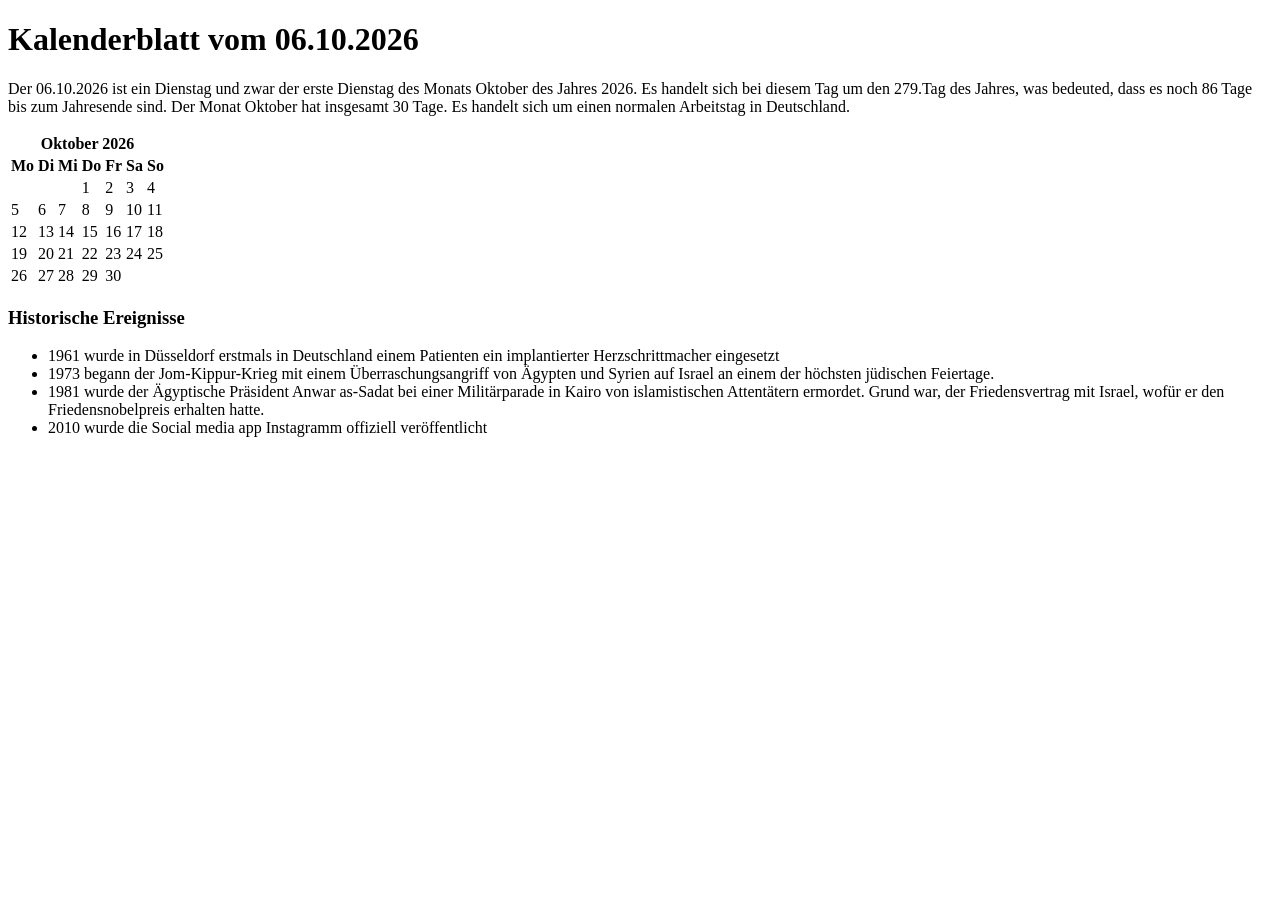
<file: kalender_blatt/index.html>
<!DOCTYPE html>
<html lang="de">
<head>
    <meta charset="UTF-8">
    <meta name="viewport" content="width=device-width, initial-scale=5.0">
    <title>KALENDER 2026</title>
</head>
<body>
    <h1>Kalenderblatt vom 06.10.2026</h1>
    <p>
        Der 06.10.2026 ist ein Dienstag und zwar der erste Dienstag des Monats Oktober des Jahres 2026.
        Es handelt sich bei diesem Tag um den 279.Tag des Jahres, was bedeuted, dass es noch 86 Tage bis zum Jahresende 
        sind. Der Monat Oktober hat insgesamt 30 Tage. Es handelt sich um einen normalen Arbeitstag in Deutschland.
    </p>
    <table>
        <thead>
            <tr>    
                <th scope="col" colspan="7">Oktober 2026</th>
            </tr>
            <tr>
                <th scope="col">Mo</th>
                <th scope="col">Di</th>
                <th scope="col">Mi</th>
                <th scope="col">Do</th>
                <th scope="col">Fr</th>
                <th scope="col">Sa</th>
                <th scope="col">So</th>
            </tr>
        </thead>
        <tbody>
            <tr>
                <td></td>
                <td></td>
                <td></td>
                <td>1</td>
                <td>2</td>
                <td>3</td>
                <td>4</td>
            </tr>
            <tr>
                <td>5</td>
                <td>6</td>
                <td>7</td>
                <td>8</td>
                <td>9</td>
                <td>10</td>
                <td>11</td>
            </tr>
            <tr>
                <td>12</td>
                <td>13</td>
                <td>14</td>
                <td>15</td>
                <td>16</td>
                <td>17</td>
                <td>18</td>
            </tr>
            <tr>
                <td>19</td>
                <td>20</td>
                <td>21</td>
                <td>22</td>
                <td>23</td>
                <td>24</td>
                <td>25</td>
            </tr>
            <tr>
                <td>26</td>
                <td>27</td>
                <td>28</td>
                <td>29</td>
                <td>30</td>
            </tr>
        </tbody>
    </table>
    <h3>Historische Ereignisse</h3>
    <ul> 
        <li>
            1961 wurde in Düsseldorf erstmals in Deutschland einem Patienten ein implantierter 
            Herzschrittmacher eingesetzt
        </li>
        <li>
            1973 begann der Jom-Kippur-Krieg mit einem Überraschungsangriff von Ägypten und Syrien
            auf Israel an einem der höchsten jüdischen Feiertage.
        </li>
        <li>
            1981 wurde der Ägyptische Präsident Anwar as-Sadat bei einer Militärparade in Kairo von 
            islamistischen Attentätern ermordet. Grund war, der Friedensvertrag mit Israel, wofür er 
            den Friedensnobelpreis erhalten hatte.
        </li>
        <li>
            2010 wurde die Social media app Instagramm offiziell veröffentlicht
        </li>
    </ul>
</body>
</html>
</file>
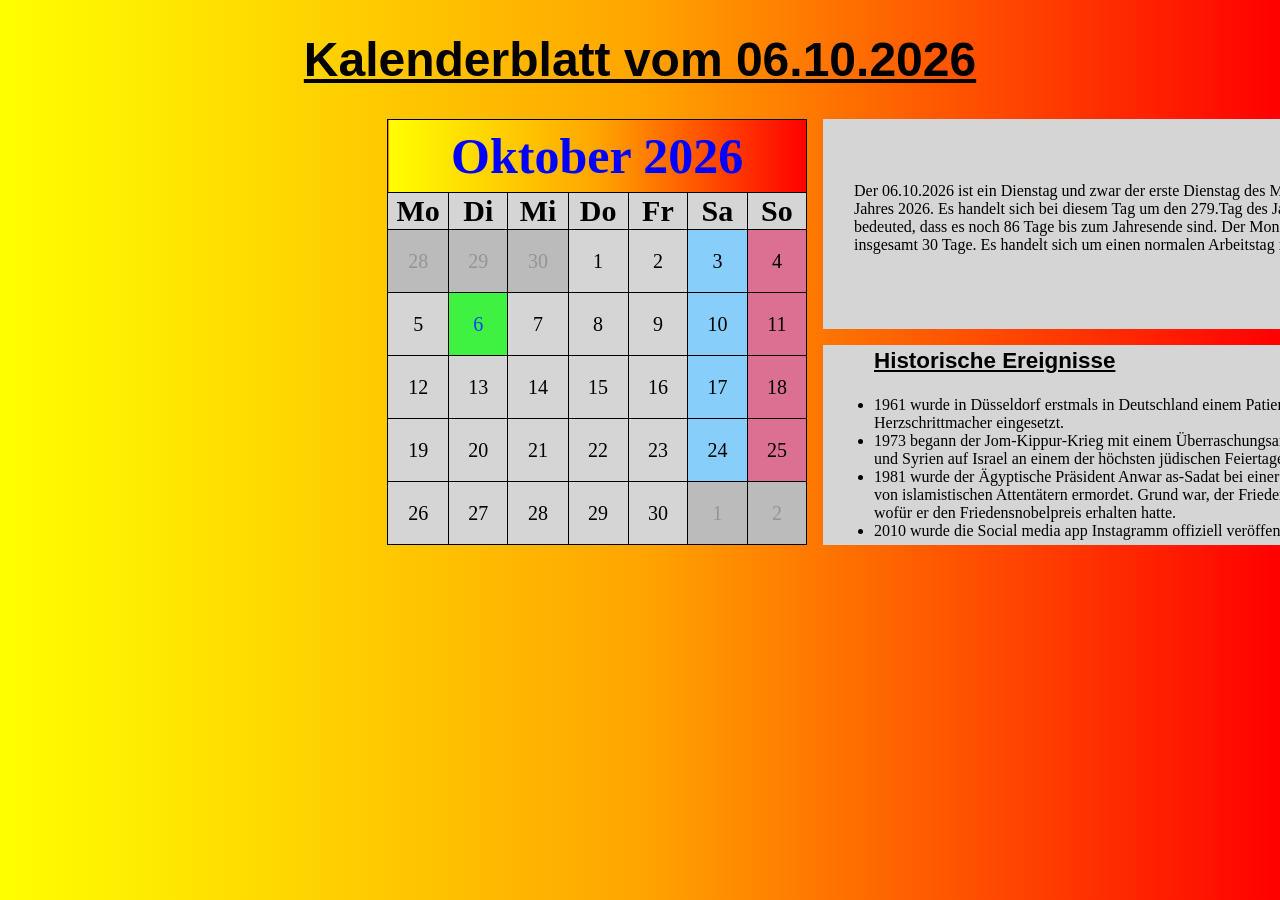
<file: Kalender_CSS/Index.html>
<!DOCTYPE html>
<html lang="de">
<head>
    <meta charset="UTF-8">
    <meta name="viewport" content="width=device-width, initial-scale=5.0">
    <title>KALENDER 2026</title>
    <link rel="Stylesheet" href="Style.CSS">
</head>
<body>
    <h1>Kalenderblatt vom 06.10.2026</h1>
    <div class="grid-container">
    <div class="item" style="grid-area: box-1;"><p>
        Der 06.10.2026 ist ein Dienstag und zwar der erste Dienstag des Monats Oktober des Jahres 2026.
        Es handelt sich bei diesem Tag um den 279.Tag des Jahres, was bedeuted, dass es noch 86 Tage bis zum Jahresende 
        sind. Der Monat Oktober hat insgesamt 30 Tage. Es handelt sich um einen normalen Arbeitstag in Deutschland.
    </div></p>
    <div class="item" style="grid-area: box-2;">
        <table border="1">
        <thead>
            <tr>    
                <th class="Monat" scope="col" colspan="7">Oktober 2026</th>
            </tr>
            <tr>
                <th scope="col">Mo</th>
                <th scope="col">Di</th>
                <th scope="col">Mi</th>
                <th scope="col">Do</th>
                <th scope="col">Fr</th>
                <th scope="col">Sa</th>
                <th scope="col">So</th>
            </tr>
        </thead>
        <tbody>
            <tr>
                <td class="amonat">28</td>
                <td class="amonat">29</td>
                <td class="amonat">30</td>
                <td>1</td>
                <td>2</td>
                <td class="Sa">3</td>
                <td class="So">4</td>
            </tr>
            <tr>
                <td>5</td>
                <td class="today">6</td>
                <td>7</td>
                <td>8</td>
                <td>9</td>
                <td class="Sa">10</td>
                <td class="So">11</td>
            </tr>
            <tr>
                <td>12</td>
                <td>13</td>
                <td>14</td>
                <td>15</td>
                <td>16</td>
                <td class="Sa">17</td>
                <td class="So">18</td>
            </tr>
            <tr>
                <td>19</td>
                <td>20</td>
                <td>21</td>
                <td>22</td>
                <td>23</td>
                <td class="Sa">24</td>
                <td class="So">25</td>
            </tr>
            <tr>
                <td>26</td>
                <td>27</td>
                <td>28</td>
                <td>29</td>
                <td>30</td>
                <td class="amonat">1</td>
                <td class="amonat">2</td>
            </tr>
        </tbody>
    </table>
    </div>
    <div class="item" style="grid-area: box-3;"><ul> 
        <h3>Historische Ereignisse</h3>
        <li>
            1961 wurde in Düsseldorf erstmals in Deutschland einem Patienten ein implantierter 
            Herzschrittmacher eingesetzt.
        </li>
        <li>
            1973 begann der Jom-Kippur-Krieg mit einem Überraschungsangriff von Ägypten und Syrien
            auf Israel an einem der höchsten jüdischen Feiertage.
        </li>
        <li>
            1981 wurde der Ägyptische Präsident Anwar as-Sadat bei einer Militärparade in Kairo von 
            islamistischen Attentätern ermordet. Grund war, der Friedensvertrag mit Israel, wofür er 
            den Friedensnobelpreis erhalten hatte.
        </li>
        <li>
            2010 wurde die Social media app Instagramm offiziell veröffentlicht.
        </li>
    </ul>
    </div>
</body>
</html>
</file>
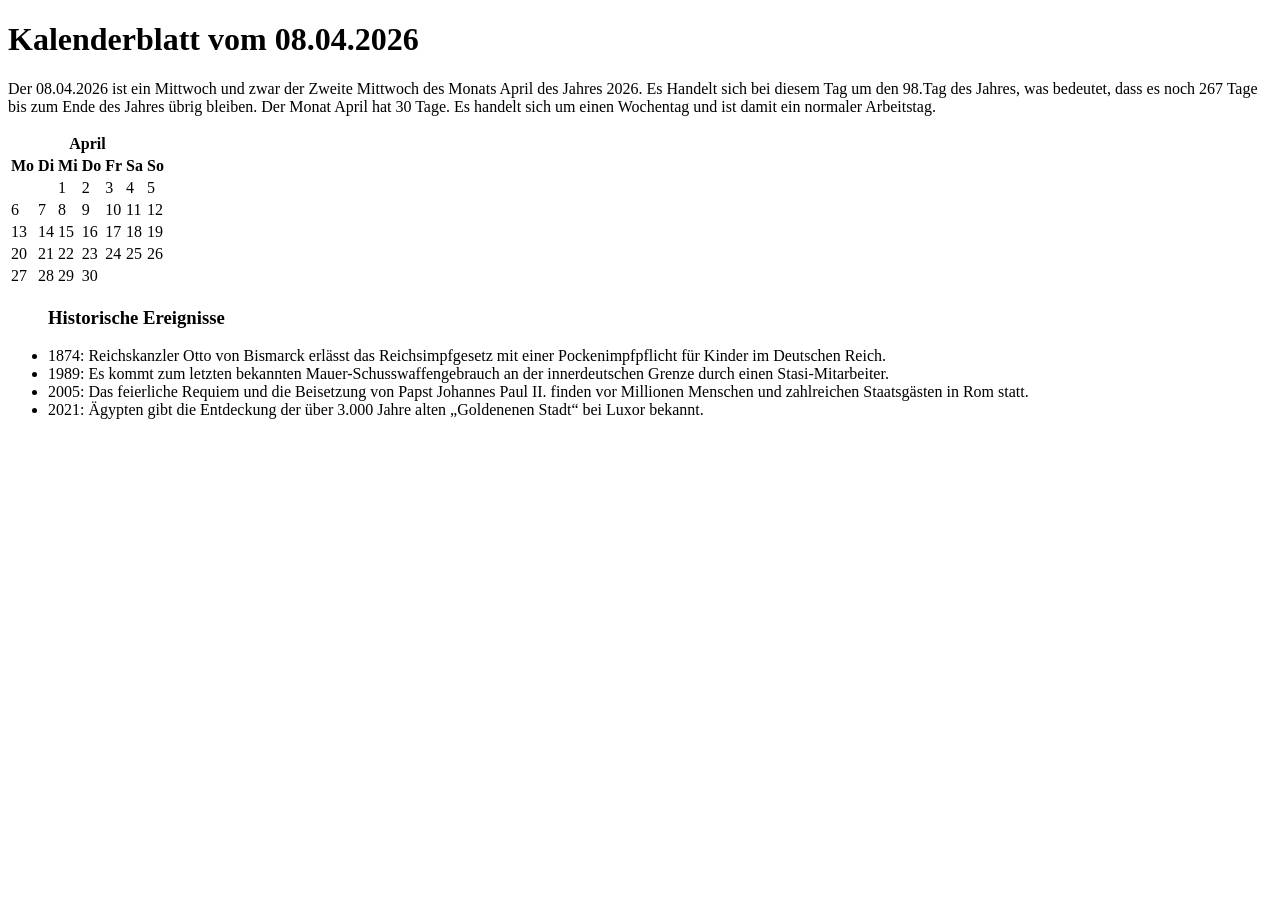
<file: kalender_voll/April.html>
<!DOCTYPE html>
<html lang="de">
<head>
    <meta charset="UTF-8">
    <meta name="viewport" content="width=device-width, initial-scale=5.0">
    <title>KALENDER 2026</title>
</head>
<body>
            <h1>Kalenderblatt vom 08.04.2026</h1>
            <p>Der 08.04.2026 ist ein Mittwoch und zwar der Zweite Mittwoch des Monats April des Jahres 2026.
                Es Handelt sich bei diesem Tag um den 98.Tag des Jahres, was bedeutet, dass es noch 267 Tage bis zum Ende des Jahres übrig bleiben.
                Der Monat April hat 30 Tage. Es handelt sich um einen Wochentag und ist damit ein normaler Arbeitstag.
            </p>
<table>
<thead>
    <tr>
        <th scope="col" colspan="7">April</th>
    </tr>
    <tr>
            <th scope="col">Mo</th>
            <th scope="col">Di</th>
            <th scope="col">Mi</th>
            <th scope="col">Do</th>
            <th scope="col">Fr</th>
            <th scope="col">Sa</th>
            <th scope="col">So</th>
    </tr>
</thead>
<tbody>
    <tr>
            <td></td>
            <td></td>
            <td>1</td>
            <td>2</td>
            <td>3</td>
            <td>4</td>
            <td>5</td>
        </tr>
    <tr>
            <td>6</td>
            <td>7</td>
            <td>8</td>
            <td>9</td>
            <td>10</td>
            <td>11</td>
            <td>12</td>
        </tr>
    <tr>
            <td>13</td>
            <td>14</td>
            <td>15</td>
            <td>16</td>
            <td>17</td>
            <td>18</td>
            <td>19</td>
        </tr>
    <tr>
            <td>20</td>
            <td>21</td>
            <td>22</td>
            <td>23</td>
            <td>24</td>
            <td>25</td>
            <td>26</td>
        </tr>
    <tr>
            <td>27</td>
            <td>28</td>
            <td>29</td>
            <td>30</td>
            <td></td>
            <td></td>
            <td></td>
        </tr>
</tbody >
</table >
<ul>        
            <h3>Historische Ereignisse</h3>
    <tr>
            <li>1874: Reichskanzler Otto von Bismarck erlässt das Reichsimpfgesetz mit einer Pockenimpfpflicht für Kinder im Deutschen Reich.</li>
        </tr>
    <tr>
            <li>1989: Es kommt zum letzten bekannten Mauer-Schusswaffengebrauch an der innerdeutschen Grenze durch einen Stasi-Mitarbeiter.</li>
        </tr>
    <tr>
            <li>2005: Das feierliche Requiem und die Beisetzung von Papst Johannes Paul II. finden vor Millionen Menschen und zahlreichen Staatsgästen in Rom statt.</li>
        </tr>
    <tr>
            <li>2021: Ägypten gibt die Entdeckung der über 3.000 Jahre alten „Goldenenen Stadt“ bei Luxor bekannt.</li>
        </tr>
</ul>
</body>
</html>
</file>
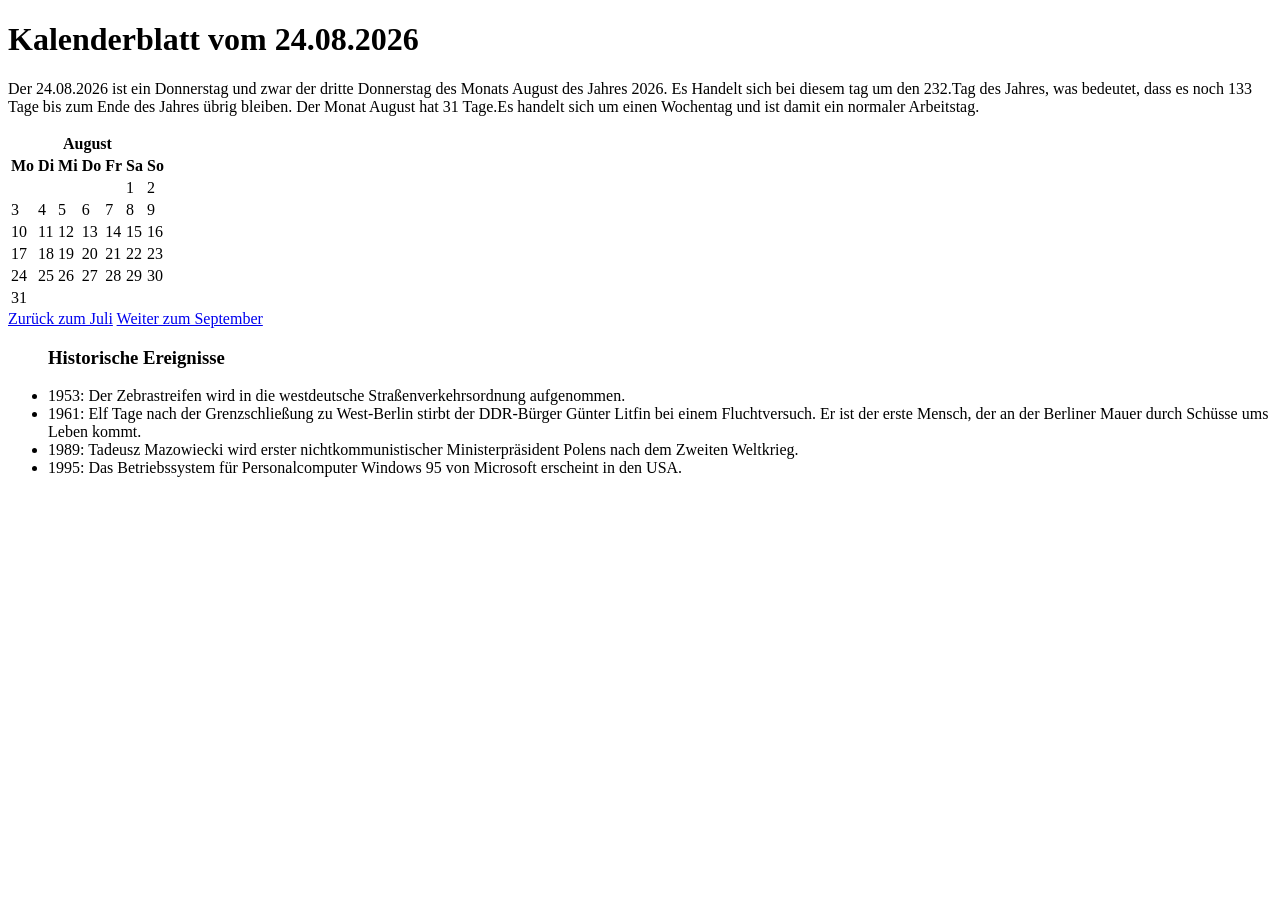
<file: kalender_voll/August.html>
<!DOCTYPE html>
<html lang="de">
<head>
    <meta charset="UTF-8">
    <meta name="viewport" content="width=device-width, initial-scale=5.0">
    <title>KALENDER 2026</title>
</head>
<body>
    <h1>Kalenderblatt vom 24.08.2026</h1>
        <p>Der 24.08.2026 ist ein Donnerstag und zwar der dritte Donnerstag des Monats August des Jahres 2026.
            Es Handelt sich bei diesem tag um den 232.Tag des Jahres, was bedeutet, dass es noch 133 Tage bis zum Ende des Jahres übrig bleiben.
            Der Monat August hat 31 Tage.Es handelt sich um einen Wochentag und ist damit ein normaler Arbeitstag.
        </p>
<table>
<thead>
    <tr>
        <th scope="col" colspan="7">August</th>
    </tr>
    <tr>
            <th scope="col">Mo</th>
            <th scope="col">Di</th>
            <th scope="col">Mi</th>
            <th scope="col">Do</th>
            <th scope="col">Fr</th>
            <th scope="col">Sa</th>
            <th scope="col">So</th>
    </tr>
</thead>
<tbody>
    <tr>
            <td></td>
            <td></td>
            <td></td>
            <td></td>
            <td></td>
            <td>1</td>
            <td>2</td>
    </tr>
    <tr>
            <td>3</td>
            <td>4</td>
            <td>5</td>
            <td>6</td>
            <td>7</td>
            <td>8</td>
            <td>9</td>
    </tr>
    <tr>
            <td>10</td>
            <td>11</td>
            <td>12</td>
            <td>13</td>
            <td>14</td>
            <td>15</td>
            <td>16</td>
    </tr>
    <tr>
            <td>17</td>
            <td>18</td>
            <td>19</td>
            <td>20</td>
            <td>21</td>
            <td>22</td>
            <td>23</td>
    </tr>
    <tr>
            <td>24</td>
            <td>25</td>
            <td>26</td>
            <td>27</td>
            <td>28</td>
            <td>29</td>
            <td>30</td>
    </tr>
    <tr>
            <td>31</td>
</tbody >
</table >
<a href="Juli.html">Zurück zum Juli</a> <a href="September.html">Weiter zum September</a>
<ul>        
            <h3>Historische Ereignisse</h3>
    <tr>
        <li>1953: Der Zebrastreifen wird in die westdeutsche Straßenverkehrsordnung aufgenommen.</li>
    </tr>
    <tr>
        <li>1961: Elf Tage nach der Grenzschließung zu West-Berlin stirbt der DDR-Bürger Günter Litfin bei einem Fluchtversuch. Er ist der erste Mensch, der an der Berliner Mauer durch Schüsse ums Leben kommt.</li>
    </tr>
    <tr>
        <li>1989: Tadeusz Mazowiecki wird erster nichtkommunistischer Ministerpräsident Polens nach dem Zweiten Weltkrieg.</li>
    </tr>
    <tr>
        <li>1995: Das Betriebssystem für Personalcomputer Windows 95 von Microsoft erscheint in den USA.</li>
    </tr>
</ul>
</body>
</html>
</file>
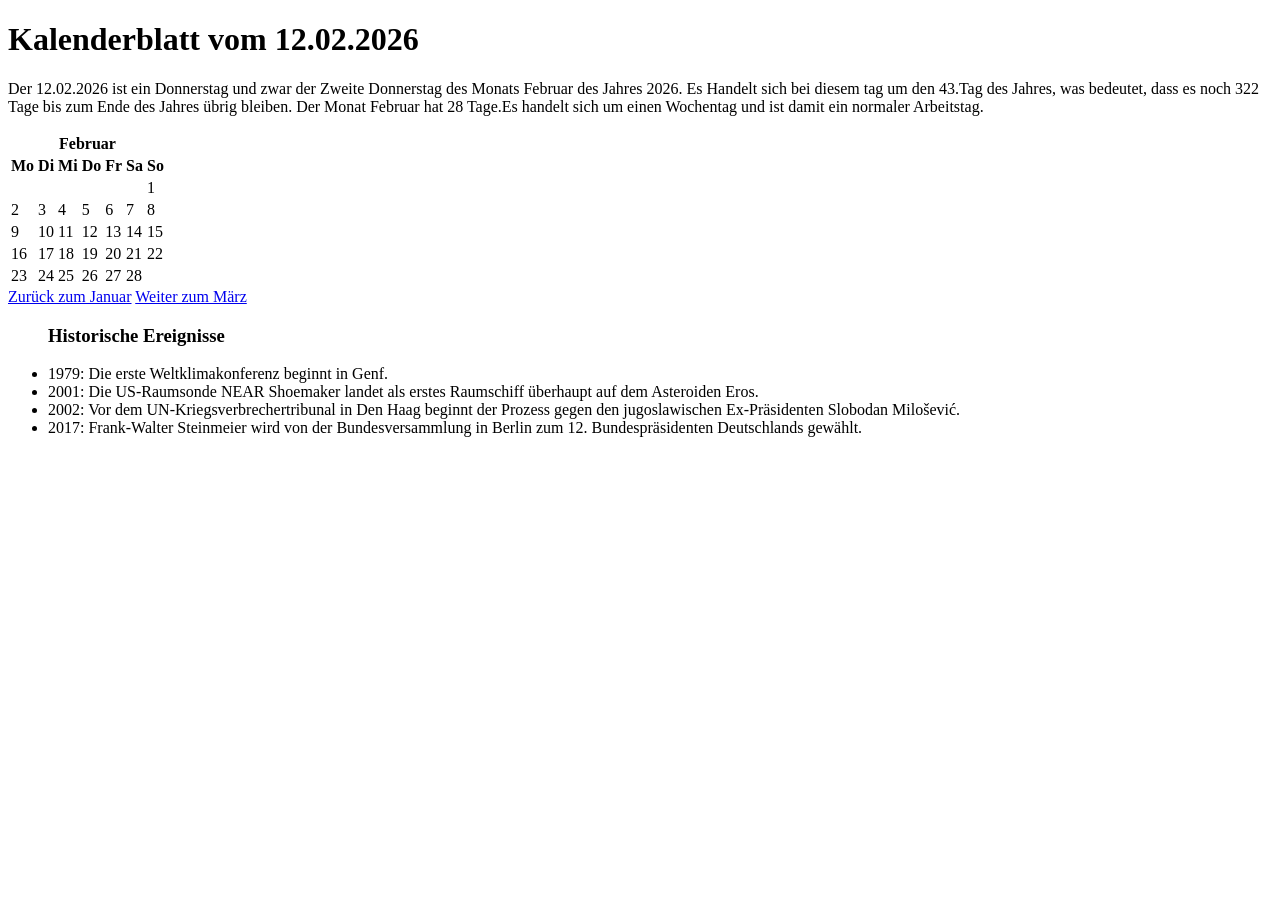
<file: kalender_voll/Februar.html>
<!DOCTYPE html>
<html lang="de">
<head>
    <meta charset="UTF-8">
    <meta name="viewport" content="width=device-width, initial-scale=5.0">
    <title>KALENDER 2026</title>
</head>
<body>
    <h1>Kalenderblatt vom 12.02.2026</h1>
        <p>Der 12.02.2026 ist ein Donnerstag und zwar der Zweite Donnerstag des Monats Februar des Jahres 2026.
        Es Handelt sich bei diesem tag um den 43.Tag des Jahres, was bedeutet, dass es noch 322 Tage bis zum Ende des Jahres übrig bleiben.
        Der Monat Februar hat 28 Tage.Es handelt sich um einen Wochentag und ist damit ein normaler Arbeitstag.
        </p>
<table>
<thead>
    <tr>
        <th scope="col" colspan="7">Februar</th>
        </tr>
    <tr>
            <th scope="col">Mo</th>
            <th scope="col">Di</th>
            <th scope="col">Mi</th>
            <th scope="col">Do</th>
            <th scope="col">Fr</th>
            <th scope="col">Sa</th>
            <th scope="col">So</th>
        </tr>
</thead>
<tbody>
    <tr>
            <td></td>
            <td></td>
            <td></td>
            <td></td>
            <td></td>
            <td></td>
            <td>1</td>
        </tr>
    <tr>
            <td>2</td>
            <td>3</td>
            <td>4</td>
            <td>5</td>
            <td>6</td>
            <td>7</td>
            <td>8</td>
        </tr>
    <tr>
            <td>9</td>
            <td>10</td>
            <td>11</td>
            <td>12</td>
            <td>13</td>
            <td>14</td>
            <td>15</td>
        </tr>
    <tr>
            <td>16</td>
            <td>17</td>
            <td>18</td>
            <td>19</td>
            <td>20</td>
            <td>21</td>
            <td>22</td>
        </tr>
    <tr>
            <td>23</td>
            <td>24</td>
            <td>25</td>
            <td>26</td>
            <td>27</td>
            <td>28</td>
            <td></td>
        </tr>
</tbody>
</table>
<a href="Januar.html">Zurück zum Januar</a> <a href="März.html">Weiter zum März</a>
<ul>       <h3>Historische Ereignisse</h3>
    <tr>
            <li>1979: Die erste Weltklimakonferenz beginnt in Genf.</li>
        </tr>
    <tr>
            <li>2001: Die US-Raumsonde NEAR Shoemaker landet als erstes Raumschiff überhaupt auf dem Asteroiden Eros.</li>
        </tr>
    <tr>
            <li>2002: Vor dem UN-Kriegsverbrechertribunal in Den Haag beginnt der Prozess gegen den jugoslawischen Ex-Präsidenten Slobodan Milošević.</li>
        </tr>
    <tr>
            <li>2017: Frank-Walter Steinmeier wird von der Bundesversammlung in Berlin zum 12. Bundespräsidenten Deutschlands gewählt.</li>
        </tr>
    <tr>
        </tr>
</ul>
</body> 
</html>
</file>
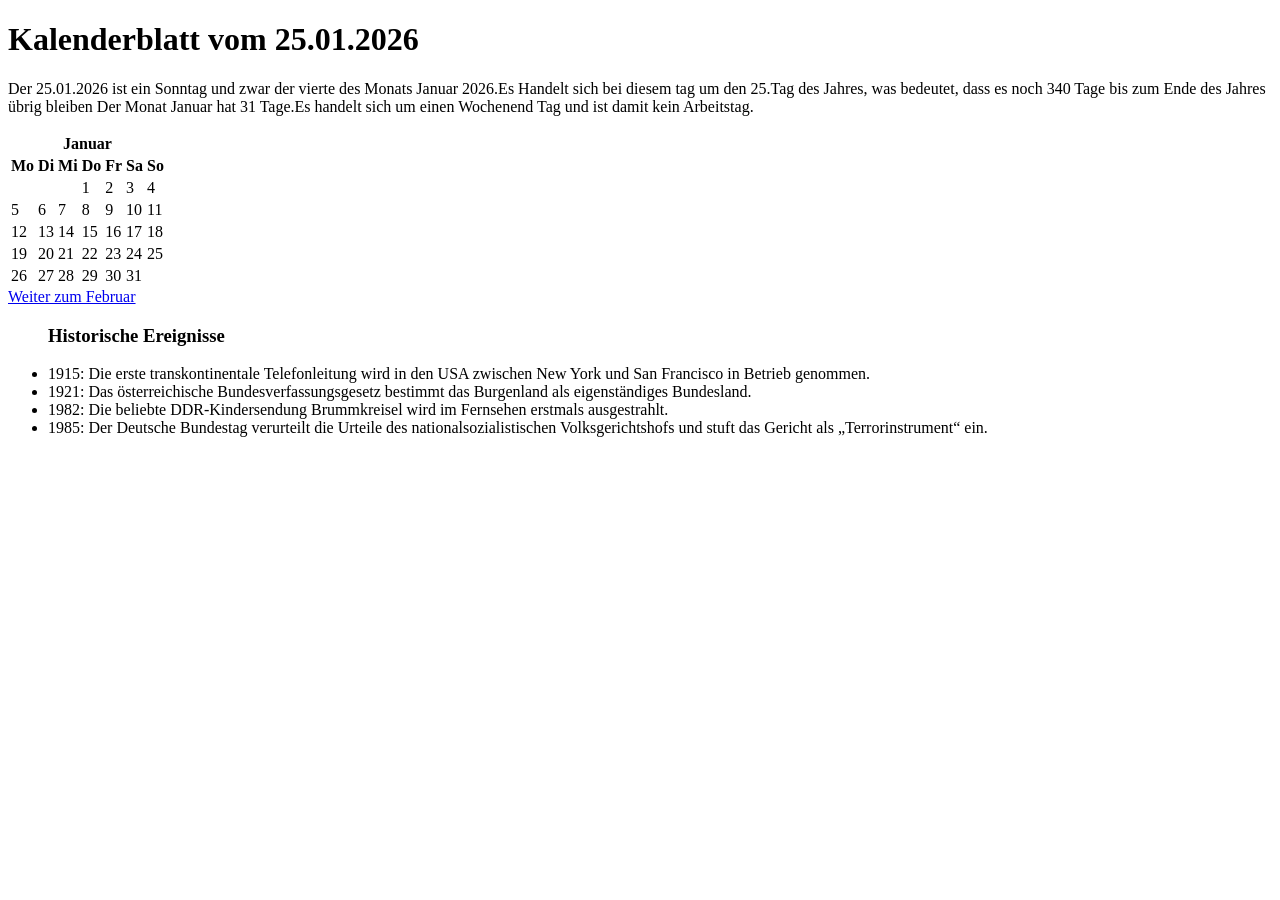
<file: kalender_voll/Januar.html>
<!DOCTYPE html>
<html lang="de">
<head>
    <meta charset="UTF-8">
    <meta name="viewport" content="width=device-width, initial-scale=5.0">
    <title>KALENDER 2026</title>
</head>
<body>
            <h1>Kalenderblatt vom 25.01.2026</h1>
<p>Der 25.01.2026 ist ein Sonntag und zwar der vierte des Monats Januar 2026.Es Handelt sich bei diesem tag um den 25.Tag des
     Jahres, was bedeutet, dass es noch 340 Tage bis zum Ende des Jahres übrig bleiben
    Der Monat Januar hat 31 Tage.Es handelt sich um einen Wochenend Tag und ist damit kein Arbeitstag.

</p>

<table>
<thead>
        <th scope="col" colspan="7">Januar</th>
        </tr>
    <tr>
            <th scope="col">Mo</th>
            <th scope="col">Di</th>
            <th scope="col">Mi</th>
            <th scope="col">Do</th>
            <th scope="col">Fr</th>
            <th scope="col">Sa</th>
            <th scope="col">So</th>
        </tr>
</thead>
<tbody>
    <tr>
            <td></td>
            <td></td>
            <td></td>
            <td>1</td>
            <td>2</td>
            <td>3</td>
            <td>4</td>
        </tr>
    <tr>
            <td>5</td>
            <td>6</td>
            <td>7</td>
            <td>8</td>
            <td>9</td>
            <td>10</td>
            <td>11</td>
        </tr>
    <tr>
            <td>12</td>
            <td>13</td>
            <td>14</td>
            <td>15</td>
            <td>16</td>
            <td>17</td>
            <td>18</td>
        </tr>
    <tr>
            <td>19</td>
            <td>20</td>
            <td>21</td>
            <td>22</td>
            <td>23</td>
            <td>24</td>
            <td>25</td>
        </tr>
    <tr>
            <td>26</td>
            <td>27</td>
            <td>28</td>
            <td>29</td>
            <td>30</td>
            <td>31</td>
        </tr>
</tbody>
</table>
<a href="Februar.html">Weiter zum Februar</a>
<ul>        <h3>Historische Ereignisse</h3>
    <tr>
        </tr>
            <li>1915: Die erste transkontinentale Telefonleitung wird in den USA zwischen New York und San Francisco in Betrieb genommen.</li>
    <tr>
        </tr>
            <li>1921: Das österreichische Bundesverfassungsgesetz bestimmt das Burgenland als eigenständiges Bundesland.</li>
    <tr>
        </tr>
            <li>1982: Die beliebte DDR-Kindersendung Brummkreisel wird im Fernsehen erstmals ausgestrahlt.</li>
    <tr>
        </tr>
            <li>1985: Der Deutsche Bundestag verurteilt die Urteile des nationalsozialistischen Volksgerichtshofs und stuft das Gericht als „Terrorinstrument“ ein.</li>
    <tr>
        </tr>
</ul>        
</body>
</html>
</file>
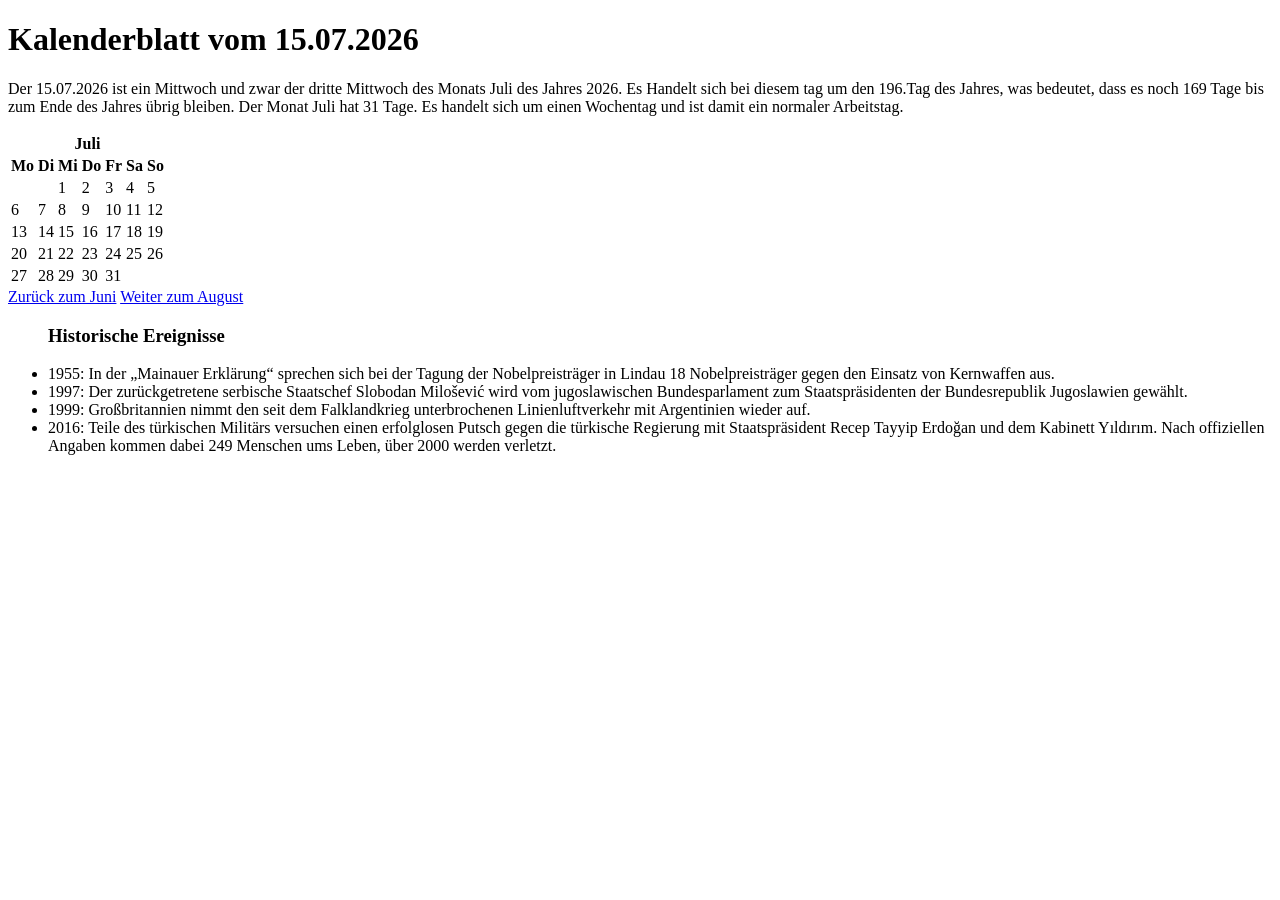
<file: kalender_voll/Juli.html>
<!DOCTYPE html>
<html lang="de">
<head>
    <meta charset="UTF-8">
    <meta name="viewport" content="width=device-width, initial-scale=5.0">
    <title>KALENDER 2026</title>
</head>
<body>
        <h1>Kalenderblatt vom 15.07.2026</h1>
        <p>Der 15.07.2026 ist ein Mittwoch und zwar der dritte Mittwoch des Monats Juli des Jahres 2026.
            Es Handelt sich bei diesem tag um den 196.Tag des Jahres, was bedeutet, dass es noch 169 Tage bis zum Ende des Jahres übrig bleiben.
            Der Monat Juli hat 31 Tage. Es handelt sich um einen Wochentag und ist damit ein normaler Arbeitstag.
        </p>
<table>
<thead>
    <tr>
            <th scope="col" colspan="7">Juli</th>
    </tr>
    <tr>
            <th scope="col">Mo</th>
            <th scope="col">Di</th>
            <th scope="col">Mi</th>
            <th scope="col">Do</th>
            <th scope="col">Fr</th>
            <th scope="col">Sa</th>
            <th scope="col">So</th>
    </tr>
</thead>
<tbody>
    <tr>
            <td></td>
            <td></td>
            <td>1</td>
            <td>2</td>
            <td>3</td>
            <td>4</td>
            <td>5</td>
    </tr>
    <tr>
            <td>6</td>
            <td>7</td>
            <td>8</td>
            <td>9</td>
            <td>10</td>
            <td>11</td>
            <td>12</td>
    </tr>
    <tr>
            <td>13</td>
            <td>14</td>
            <td>15</td>
            <td>16</td>
            <td>17</td>
            <td>18</td>
            <td>19</td>
    </tr>
    <tr>
            <td>20</td>
            <td>21</td>
            <td>22</td>
            <td>23</td>
            <td>24</td>
            <td>25</td>
            <td>26</td>
    </tr>
    <tr>
            <td>27</td>
            <td>28</td>
            <td>29</td>
            <td>30</td>
            <td>31</td>
            <td></td>
            <td></td>
    </tr>
</tbody>
</table>
<a href="Juni.html">Zurück zum Juni</a> <a href="August.html">Weiter zum August</a>
<ul>
    <h3>Historische Ereignisse</h3>
    <tr>
        <li>1955: In der „Mainauer Erklärung“ sprechen sich bei der Tagung der Nobelpreisträger in Lindau 18 Nobelpreisträger gegen den Einsatz von Kernwaffen aus.</li>
    </tr>
    <tr>
        <li>1997: Der zurückgetretene serbische Staatschef Slobodan Milošević wird vom jugoslawischen Bundesparlament zum Staatspräsidenten der Bundesrepublik Jugoslawien gewählt.</li>
    </tr>
    <tr>
        <li>1999: Großbritannien nimmt den seit dem Falklandkrieg unterbrochenen Linienluftverkehr mit Argentinien wieder auf.</li>
    </tr>
    <tr>
        <li>2016: Teile des türkischen Militärs versuchen einen erfolglosen Putsch gegen die türkische Regierung mit Staatspräsident Recep Tayyip Erdoğan und dem Kabinett Yıldırım. Nach offiziellen Angaben kommen dabei 249 Menschen ums Leben, über 2000 werden verletzt.</li>
    </tr>
</ul>
</body>
</html>
</file>
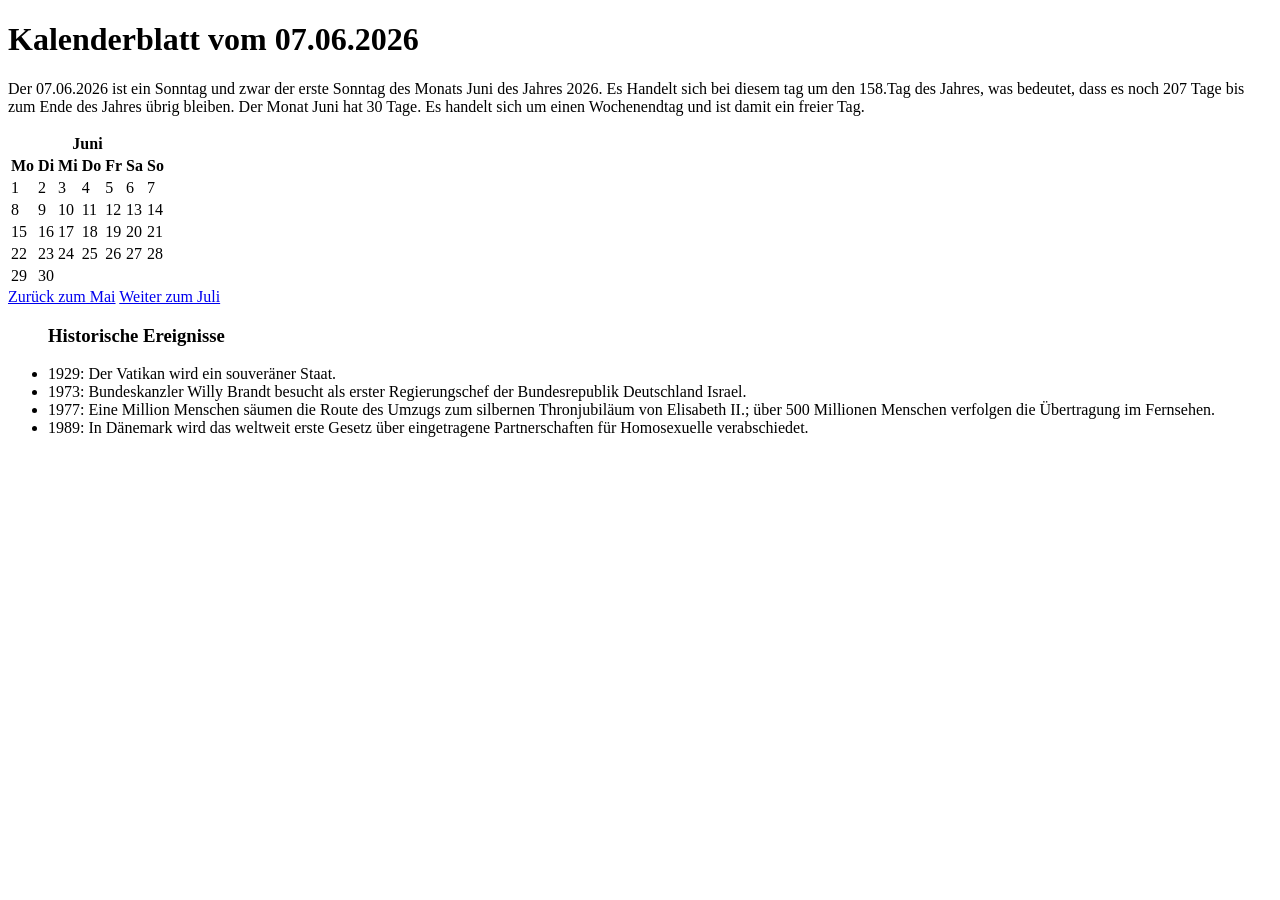
<file: kalender_voll/Juni.html>
<!DOCTYPE html> 
<html lang="de">
<head>
    <meta charset="UTF-8">
    <meta name="viewport" content="width=device-width, initial-scale=5.0">
    <title>KALENDER 2026</title>
</head>
<body>
        <h1>Kalenderblatt vom 07.06.2026</h1>
        <p>Der 07.06.2026 ist ein Sonntag und zwar der erste Sonntag des Monats Juni des Jahres 2026.
            Es Handelt sich bei diesem tag um den 158.Tag des Jahres, was bedeutet, dass es noch 207 Tage bis zum Ende des Jahres übrig bleiben.
            Der Monat Juni hat 30 Tage. Es handelt sich um einen Wochenendtag und ist damit ein freier Tag.
        </p>
<table>
<thead>
    <tr>
        <th scope="col" colspan="7">Juni</th>
    </tr>
    <tr>
            <th scope="col">Mo</th>
            <th scope="col">Di</th>
            <th scope="col">Mi</th>
            <th scope="col">Do</th>
            <th scope="col">Fr</th>
            <th scope="col">Sa</th>
            <th scope="col">So</th>
        </tr>
</thead>
<tbody>
    <tr>
            <td>1</td>
            <td>2</td>
            <td>3</td>
            <td>4</td>
            <td>5</td>
            <td>6</td>
            <td>7</td>
    </tr>
    <tr>
            <td>8</td>
            <td>9</td>
            <td>10</td>
            <td>11</td>
            <td>12</td>
            <td>13</td>
            <td>14</td>
    </tr>
    <tr>
            <td>15</td>
            <td>16</td>
            <td>17</td>
            <td>18</td>
            <td>19</td>
            <td>20</td>
            <td>21</td>
    </tr>
    <tr>
            <td>22</td>
            <td>23</td>
            <td>24</td>
            <td>25</td>
            <td>26</td>
            <td>27</td>
            <td>28</td>
    </tr>
    <tr>
            <td>29</td>
            <td>30</td>
            <td></td>
            <td></td>
            <td></td>
            <td></td>
            <td></td>
    </tr>
</tbody>
</table>
<a href="Mai.html">Zurück zum Mai</a> <a href="Juli.html">Weiter zum Juli</a>
<ul>        
            <h3>Historische Ereignisse</h3>
    <tr>
            <li>1929: Der Vatikan wird ein souveräner Staat.</li>
    </tr>
    <tr>
            <li>1973: Bundeskanzler Willy Brandt besucht als erster Regierungschef der Bundesrepublik Deutschland Israel.</li>
    </tr>
    <tr>
            <li>1977: Eine Million Menschen säumen die Route des Umzugs zum silbernen Thronjubiläum von Elisabeth II.; über 500 Millionen Menschen verfolgen die Übertragung im Fernsehen.</li>
    </tr>
    <tr>
            <li>1989: In Dänemark wird das weltweit erste Gesetz über eingetragene Partnerschaften für Homosexuelle verabschiedet.</li>
    </tr>
</ul>
</body>
</html>
</file>
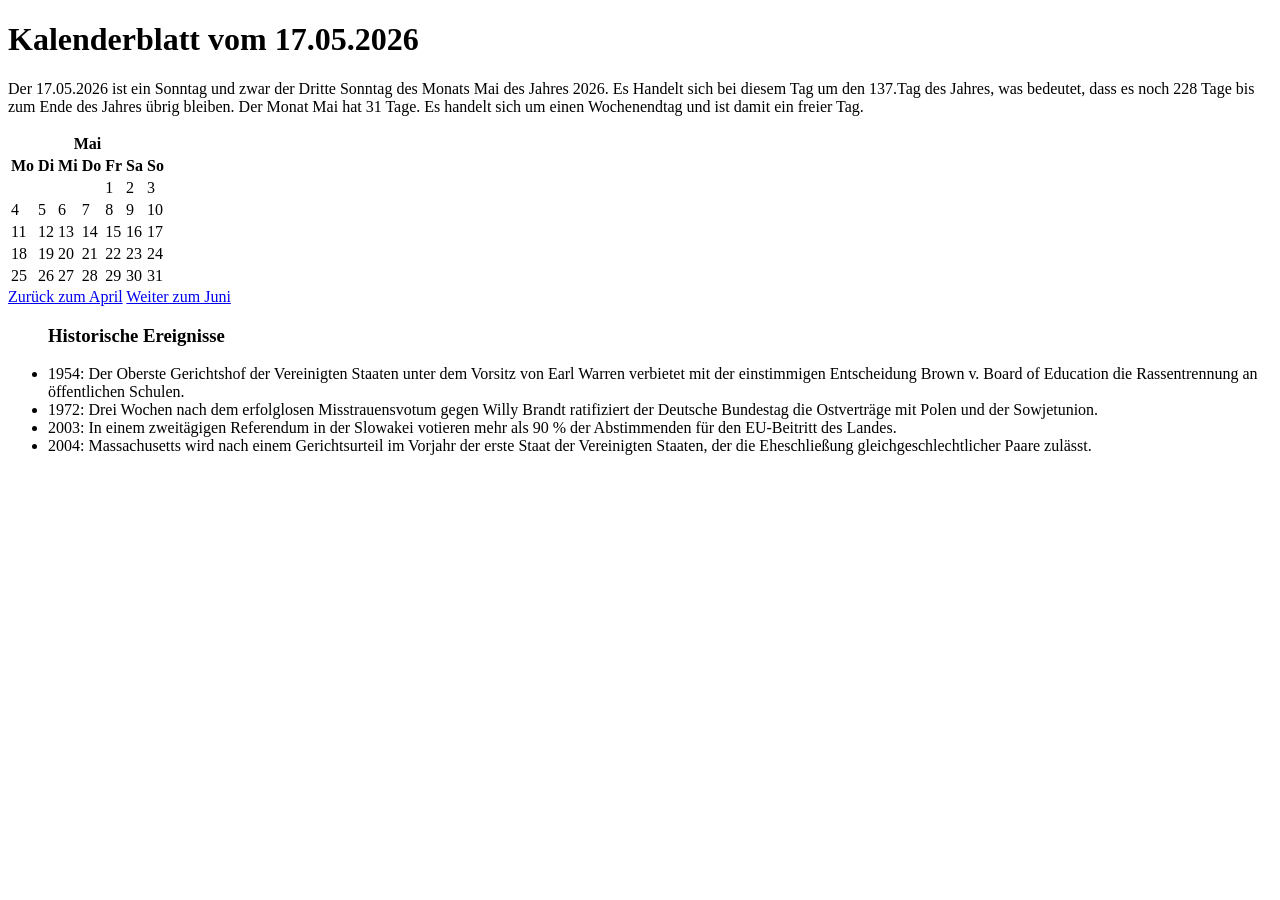
<file: kalender_voll/Mai.html>
<!DOCTYPE html>
<html lang="de">
<head>
    <meta charset="UTF-8">
    <meta name="viewport" content="width=device-width, initial-scale=5.0">
    <title>KALENDER 2026</title>
</head>
<body>
    <h1>Kalenderblatt vom 17.05.2026</h1>
            <p>Der 17.05.2026 ist ein Sonntag und zwar der Dritte Sonntag des Monats Mai des Jahres 2026.
                Es Handelt sich bei diesem Tag um den 137.Tag des Jahres, was bedeutet, dass es noch 228 Tage bis zum Ende des Jahres übrig bleiben.
                Der Monat Mai hat 31 Tage. Es handelt sich um einen Wochenendtag und ist damit ein freier Tag.
            </p>
<table>
    <tr>
        <th scope="col" colspan="7">Mai</th>
    </tr>
    <tr>
            <th scope="col">Mo</th>
            <th scope="col">Di</th>
            <th scope="col">Mi</th>
            <th scope="col">Do</th>
            <th scope="col">Fr</th>
            <th scope="col">Sa</th>
            <th scope="col">So</th>
    </tr>
<tbody>
    <tr>
            <td></td>
            <td></td>
            <td></td>
            <td></td>
            <td>1</td>
            <td>2</td>
            <td>3</td>
    </tr>
    <tr>
            <td>4</td>
            <td>5</td>
            <td>6</td>
            <td>7</td>
            <td>8</td>
            <td>9</td>
            <td>10</td>
    </tr>
    <tr>
            <td>11</td>
            <td>12</td>
            <td>13</td>
            <td>14</td>
            <td>15</td>
            <td>16</td>
            <td>17</td>
    </tr>
    <tr>
            <td>18</td>
            <td>19</td>
            <td>20</td>
            <td>21</td>
            <td>22</td>
            <td>23</td>
            <td>24</td>
    </tr>
    <tr>
            <td>25</td>
            <td>26</td>
            <td>27</td>
            <td>28</td>
            <td>29</td>
            <td>30</td>
            <td>31</td>
    </tr>
</tbody>
</table>
<a href="April.html">Zurück zum April</a> <a href="Juni.html">Weiter zum Juni</a>
<ul>        
            <h3>Historische Ereignisse</h3>
    <tr>
        <li>1954: Der Oberste Gerichtshof der Vereinigten Staaten unter dem Vorsitz von Earl Warren verbietet mit der einstimmigen Entscheidung Brown v. Board of Education die Rassentrennung an öffentlichen Schulen.</li>
    </tr>
    <tr>
        <li>1972: Drei Wochen nach dem erfolglosen Misstrauensvotum gegen Willy Brandt ratifiziert der Deutsche Bundestag die Ostverträge mit Polen und der Sowjetunion.</li>
    </tr>
    <tr>
        <li>2003: In einem zweitägigen Referendum in der Slowakei votieren mehr als 90 % der Abstimmenden für den EU-Beitritt des Landes.</li>
    </tr>
    <tr>
        <li>2004: Massachusetts wird nach einem Gerichtsurteil im Vorjahr der erste Staat der Vereinigten Staaten, der die Eheschließung gleichgeschlechtlicher Paare zulässt.</li>
    </tr>
</ul>
</body>
</html>
</file>
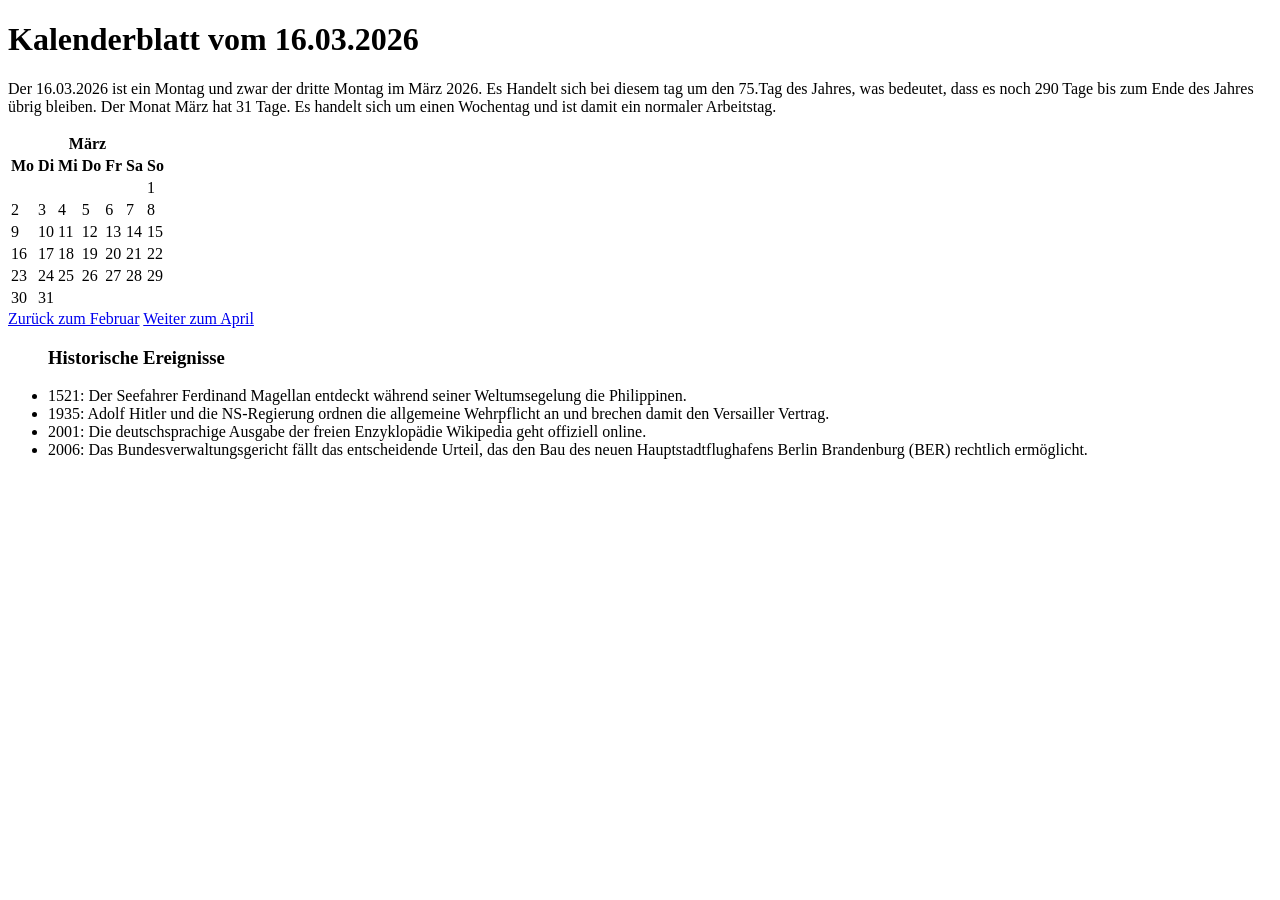
<file: kalender_voll/März.html>
<!DOCTYPE html>
<html lang="de">
<head>
    <meta charset="UTF-8">
    <meta name="viewport" content="width=device-width, initial-scale=5.0">
    <title>KALENDER 2026</title>
</head>
<body>
            <h1>Kalenderblatt vom 16.03.2026</h1>
        <p>Der 16.03.2026 ist ein Montag und zwar der dritte Montag im März 2026.
            Es Handelt sich bei diesem tag um den 75.Tag des Jahres, was bedeutet, dass es noch 290 Tage bis zum Ende des Jahres übrig bleiben.
            Der Monat März hat 31 Tage. Es handelt sich um einen Wochentag und ist damit ein normaler Arbeitstag.
        </p>
<table>
<thead>
    <tr>
        <th scope="col" colspan="7">März</th>
    </tr>
    <tr>
            <th>Mo</th>
            <th>Di</th>
            <th>Mi</th>
            <th>Do</th>
            <th>Fr</th>
            <th>Sa</th>
            <th>So</th>
        </tr>
</thead> 
<tbody>     
    <tr>
            <td></td>
            <td></td>
            <td></td>
            <td></td>
            <td></td>
            <td></td>
            <td>1</td>
        </tr>
    <tr>
            <td>2</td>
            <td>3</td>
            <td>4</td>
            <td>5</td>
            <td>6</td>
            <td>7</td>
            <td>8</td>
        </tr>
    <tr>
            <td>9</td>
            <td>10</td>
            <td>11</td>
            <td>12</td>
            <td>13</td>
            <td>14</td>
            <td>15</td>
        </tr>
    <tr>
            <td>16</td>
            <td>17</td>
            <td>18</td>
            <td>19</td>
            <td>20</td>
            <td>21</td>
            <td>22</td>
        </tr>
    <tr>
            <td>23</td>
            <td>24</td>
            <td>25</td>
            <td>26</td>
            <td>27</td>
            <td>28</td>
            <td>29</td>
        </tr>
    <tr>
            <td>30</td>
            <td>31</td>
        </tr>
</tbody>
</table>
<a href="Februar.html">Zurück zum Februar</a> <a href="April.html">Weiter zum April</a>
<ul>
            <h3>Historische Ereignisse</h3>
    <tr>
        </tr>
            <li>1521: Der Seefahrer Ferdinand Magellan entdeckt während seiner Weltumsegelung die Philippinen.</li>
    <tr>
        </tr>
            <li>1935: Adolf Hitler und die NS-Regierung ordnen die allgemeine Wehrpflicht an und brechen damit den Versailler Vertrag.</li>
    <tr>
        </tr>
            <li>2001: Die deutschsprachige Ausgabe der freien Enzyklopädie Wikipedia geht offiziell online.</li>
    <tr>
        </tr>
            <li>2006: Das Bundesverwaltungsgericht fällt das entscheidende Urteil, das den Bau des neuen Hauptstadtflughafens Berlin Brandenburg (BER) rechtlich ermöglicht.</li>
    <tr>
        </tr>
</ul>      
</body>
</html>
</file>
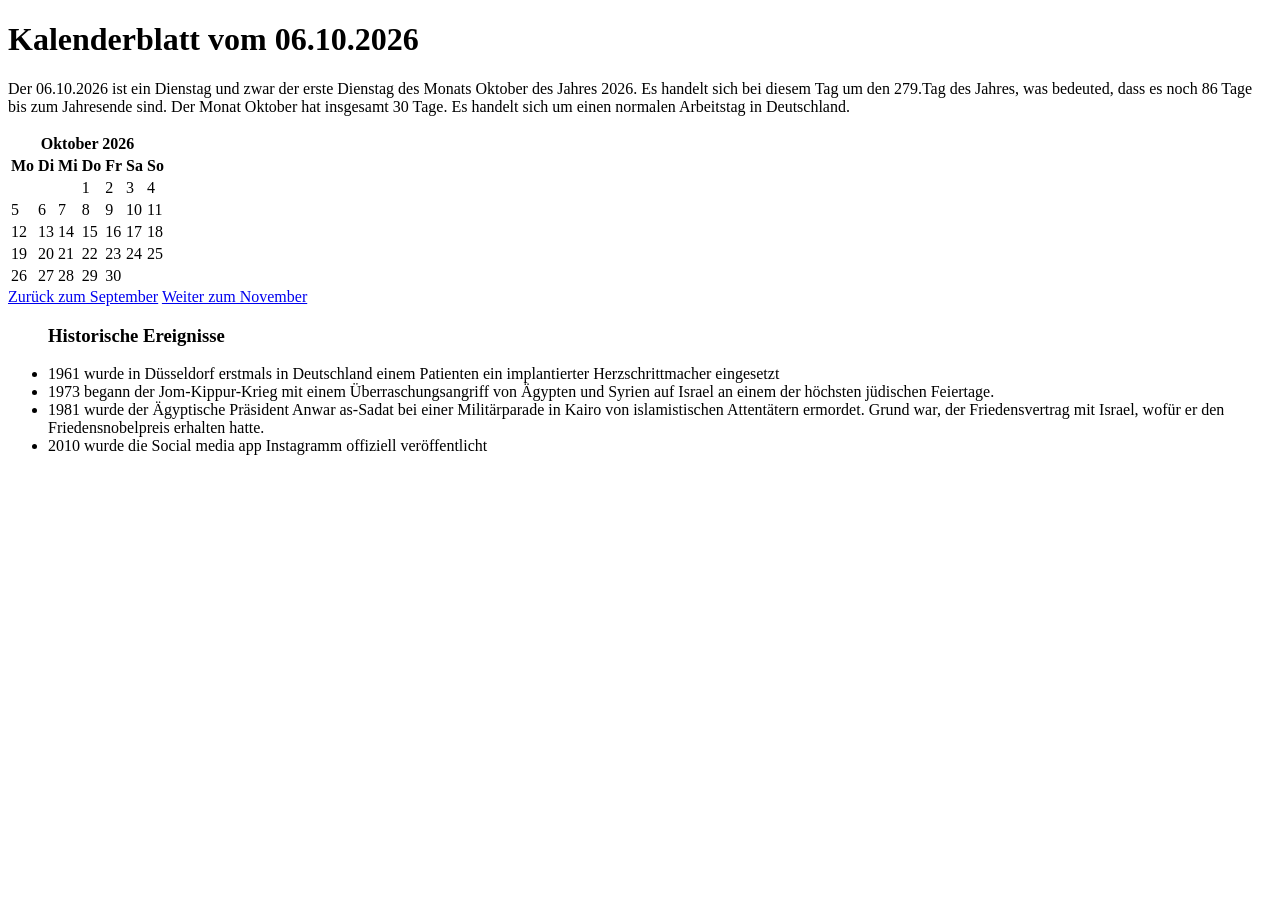
<file: kalender_voll/Oktober.html>
<!DOCTYPE html>
<html lang="de">
<head>
    <meta charset="UTF-8">
    <meta name="viewport" content="width=device-width, initial-scale=5.0">
    <title>KALENDER 2026</title>
</head>
<body>
            <h1>Kalenderblatt vom 06.10.2026</h1>
            <p>Der 06.10.2026 ist ein Dienstag und zwar der erste Dienstag des Monats Oktober des Jahres 2026.
            Es handelt sich bei diesem Tag um den 279.Tag des Jahres, was bedeuted, dass es noch 86 Tage bis zum Jahresende sind.
            Der Monat Oktober hat insgesamt 30 Tage. Es handelt sich um einen normalen Arbeitstag in Deutschland.</p>
<table>
<thead>
    <tr>    
        <th scope="col" colspan="7">Oktober 2026</th>
        </tr>
    <tr>
            <th scope="col">Mo</th>
            <th scope="col">Di</th>
            <th scope="col">Mi</th>
            <th scope="col">Do</th>
            <th scope="col">Fr</th>
            <th scope="col">Sa</th>
            <th scope="col">So</th>
        </tr>
</thead>
<tbody>
    <tr>
            <td></td>
            <td></td>
            <td></td>
            <td>1</td>
            <td>2</td>
            <td>3</td>
            <td>4</td>
    </tr>
    <tr>
            <td>5</td>
            <td>6</td>
            <td>7</td>
            <td>8</td>
            <td>9</td>
            <td>10</td>
            <td>11</td>
    </tr>
    <tr>
            <td>12</td>
            <td>13</td>
            <td>14</td>
            <td>15</td>
            <td>16</td>
            <td>17</td>
            <td>18</td>
    </tr>
    <tr>
            <td>19</td>
            <td>20</td>
            <td>21</td>
            <td>22</td>
            <td>23</td>
            <td>24</td>
            <td>25</td>
    </tr>
    <tr>
            <td>26</td>
            <td>27</td>
            <td>28</td>
            <td>29</td>
            <td>30</td>
    </tr>
</tbody>
</table>
<a href="September.html">Zurück zum September</a> <a href="November.html">Weiter zum November</a>
<ul>        <h3>Historische Ereignisse</h3>
    <tr>
        </tr>
            <li>1961 wurde in Düsseldorf erstmals in Deutschland einem Patienten ein implantierter 
                Herzschrittmacher eingesetzt
                </li>
                    <tr>
                        </tr>
                            <li>1973 begann der Jom-Kippur-Krieg mit einem Überraschungsangriff von Ägypten und Syrien
                                auf Israel an einem der höchsten jüdischen Feiertage.
                                </li>
                                    <tr>
                                </tr>
                            <li>1981 wurde der Ägyptische Präsident Anwar as-Sadat bei einer Militärparade in Kairo von 
                                 islamistischen Attentätern ermordet. Grund war, der Friedensvertrag mit Israel, wofür er 
                                den Friedensnobelpreis erhalten hatte.
                </li>
            <tr>
        </tr>
    <li>2010 wurde die Social media app Instagramm offiziell veröffentlicht
</li>
</ul>
</body>
</html>
</file>
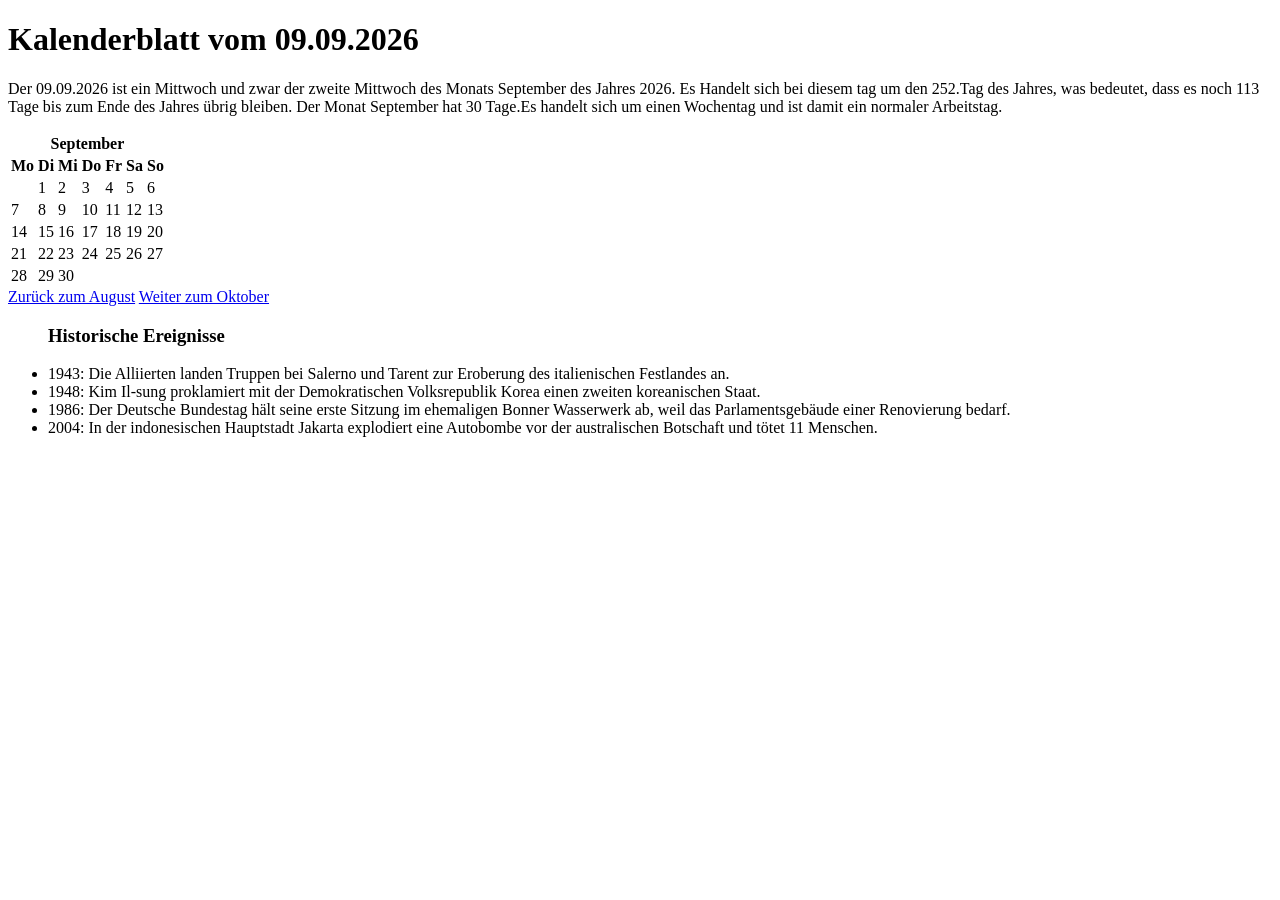
<file: kalender_voll/September.html>
<!DOCTYPE html>
<html lang="de">
<head>
    <meta charset="UTF-8">
    <meta name="viewport" content="width=device-width, initial-scale=5.0">
    <title>KALENDER 2026</title>
</head>
<body>
    <h1>Kalenderblatt vom 09.09.2026</h1>
        <p>Der 09.09.2026 ist ein Mittwoch und zwar der zweite Mittwoch des Monats September des Jahres 2026.
            Es Handelt sich bei diesem tag um den 252.Tag des Jahres, was bedeutet, dass es noch 113 Tage bis zum Ende des Jahres übrig bleiben.
            Der Monat September hat 30 Tage.Es handelt sich um einen Wochentag und ist damit ein normaler Arbeitstag.
        </p>
<table>
<thead>
    <tr>
        <th scope="col" colspan="7">September</th>
    </tr>
    <tr>
            <th scope="col">Mo</th>
            <th scope="col">Di</th>
            <th scope="col">Mi</th>
            <th scope="col">Do</th>
            <th scope="col">Fr</th>
            <th scope="col">Sa</th>
            <th scope="col">So</th>
    </tr>
</thead>
<tbody>
    <tr>
            <td></td>
            <td>1</td>
            <td>2</td>
            <td>3</td>
            <td>4</td>
            <td>5</td>
            <td>6</td>
    </tr>
    <tr>
            <td>7</td>
            <td>8</td>
            <td>9</td>
            <td>10</td>
            <td>11</td>
            <td>12</td>
            <td>13</td>
    </tr>
    <tr>
            <td>14</td>
            <td>15</td>
            <td>16</td>
            <td>17</td>
            <td>18</td>
            <td>19</td>
            <td>20</td>
    </tr>
    <tr>
            <td>21</td>
            <td>22</td>
            <td>23</td>
            <td>24</td>
            <td>25</td>
            <td>26</td>
            <td>27</td>
    </tr >
    <tr >
            <td> 28 </td>
            <td> 29 </td>
            <td> 30 </td>
    </tr>
</tbody >
</table >
<a href="August.html">Zurück zum August</a> <a href="Oktober.html">Weiter zum Oktober</a>
<ul>
    <h3>Historische Ereignisse</h3>
    <tr>
        <li>1943: Die Alliierten landen Truppen bei Salerno und Tarent zur Eroberung des italienischen Festlandes an.</li>
    </tr>
    <tr>
        <li>1948: Kim Il-sung proklamiert mit der Demokratischen Volksrepublik Korea einen zweiten koreanischen Staat.</li>
    </tr>
    <tr>
        <li>1986: Der Deutsche Bundestag hält seine erste Sitzung im ehemaligen Bonner Wasserwerk ab, weil das Parlamentsgebäude einer Renovierung bedarf.</li>
    </tr>
    <tr>
        <li>2004: In der indonesischen Hauptstadt Jakarta explodiert eine Autobombe vor der australischen Botschaft und tötet 11 Menschen.</li>
    </tr>
</ul>
</body >
</html >
</file>
<file: Kalender_CSS/Style.CSS>
body {
    background-image: linear-gradient(to right, yellow,orange,red);
}
h1 {
    text-align: center;
    color:black;
    font-size: 300%;
    text-decoration: underline;
    font-family: Arial, Helvetica, sans-serif;
}
.grid-container {
    display: grid;
    margin-left: 30%;
    grid-template-columns: 420px 300px 300px;
    grid-template-rows: 210px 200px 200px;
    gap: 1em;
    grid-template-areas:"box-2  box-1 box-1"
                        "box-2  box-3 box-3";
}
.item {
    color: black;
    text-align: left;
    font-size: 100%;
    gap: 2px;
    background-color: rgb(213,213,213);
}
p {
    color: black;
    font-family: 'Times New Roman', Times, serif;
    margin:auto;
    width: 90%;
    font-size: 100%;
    position: relative;
    top: 30%;
}
table {
    height: 400px;
    width: 420px;
    border-collapse: collapse;
    margin-right: 30%;
    border: 1px solid black;
    background-color: rgb(213, 213, 213);
    text-align: center;
    font-size: 20px;
}
.Monat {
    height: 70px;
    width: 420px;
    color: blue;
    background-image: linear-gradient(to right,yellow,orange,red);
    font-size: 250%;
}
th {
    height: 30px;
    width: 60px;
    font-size: 150%;
}
td{
    height: 60px;
    width: 60px;
    text-align: center;
}
td:hover {
    height: 60px;
    width: 60px;
    text-align: center;
    font-size: 36px;
    border: 1px solid black;
    background-color:pink;
    color:rgb(0, 68, 255);
}
.today {
    color: rgb(0, 68, 255);;
    background-color: rgba(0, 255, 0, 0.7);
}
.Sa {
    background-color: lightskyblue;
}
.So {
    background-color: palevioletred;
}
.amonat {
    opacity: 30%;
    background-color: grey;
}
h3  {
    font-family: Arial, Helvetica, sans-serif;
    font-size: 140%;
    text-decoration: underline;
}
ul {
    color: black;
    font-family: 'Times New Roman', Times, serif;
    font-size: 100%;
    margin: auto;
    width: 90%;
    position: relative;
    bottom:20px;
}
</file>
